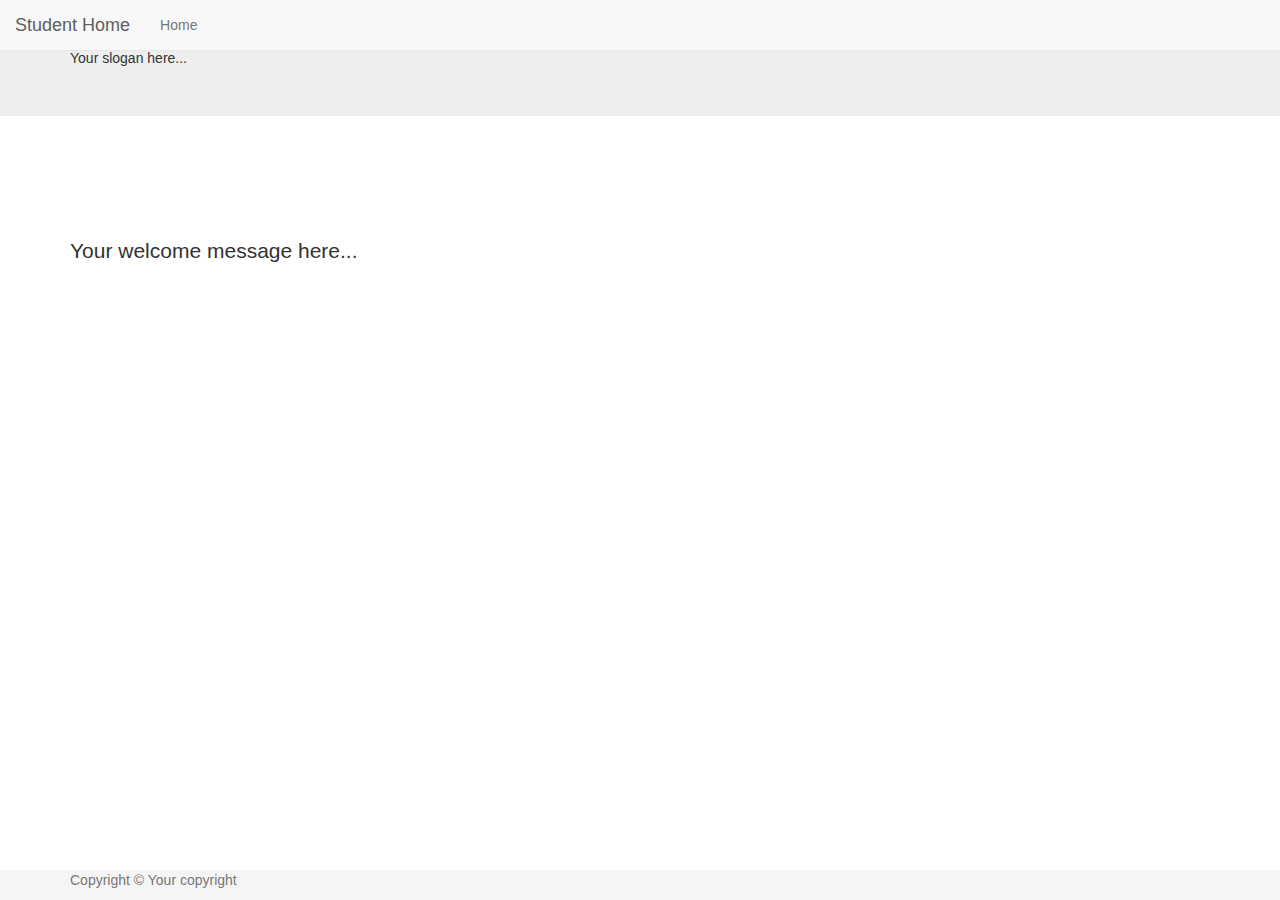
<file: Robosoft/WebContent/Robosoft/student/index.html>
<!DOCTYPE html>
<html lang="en">
  <head>
    <meta charset="utf-8">
    <meta http-equiv="X-UA-Compatible" content="IE=edge">
    <meta name="viewport" content="width=device-width, initial-scale=1.0">
    <meta name="description" content="">
    <meta name="author" content="">

    <title>Student Home</title>
    
    <!-- Bootstrap core CSS -->
    <link href="https://maxcdn.bootstrapcdn.com/bootstrap/3.1.1/css/bootstrap.min.css" rel="stylesheet">
    <!-- Just for debugging purposes. Don't actually copy this line! -->
    <!--[if lt IE 9]><script src="../../docs-assets/js/ie8-responsive-file-warning.js"></script><![endif]-->
    <!-- HTML5 shim and Respond.js IE8 support of HTML5 elements and media queries -->
    <!--[if lt IE 9]>
      <script src="https://oss.maxcdn.com/libs/html5shiv/3.7.0/html5shiv.js"></script>
      <script src="https://oss.maxcdn.com/libs/respond.js/1.3.0/respond.min.js"></script>	  
    <![endif]-->
  </head>

  <body style="height: 100%;">

    <!-- Wrap all page content here -->
    <div id="wrap" style="min-height: 100%; height: auto; margin: 0 auto -60px; padding: 0 0 60px;">

      <!-- Fixed navbar -->
      <nav class="navbar navbar-default navbar-fixed-top" role="navigation">
          <!-- Brand and toggle get grouped for better mobile display -->
          <div class="navbar-header">
            <button type="button" class="navbar-toggle" data-toggle="collapse" data-target="#navbar-collapse">
              <span class="sr-only">Toggle navigation</span>
              <span class="icon-bar"></span>
              <span class="icon-bar"></span>
              <span class="icon-bar"></span>
            </button>
            <a class="navbar-brand" href="#">Student Home</a>
          </div>
          
          <div class="collapse navbar-collapse" id="navbar-collapse">
            <ul id="main-menu" class="nav navbar-nav">
              
            </ul>
    
          </div><!--/.nav-collapse -->
      </nav>

	  <div class="jumbotron visible-lg visible-md" >
		<div class="container">
    			<div id="sloganHolder">
					Your slogan here...
				</div>
		</div>
	  </div>
	  
      <div class="page-header well visible-sm visible-xs">
            <h3 class="page-banner">
                Student Home
            </h3>
      </div>
	  
	  <!-- Begin page content -->
	  <div class="container" style="padding: 50px 15px 0;">
		<div id="content" >
        	<br/><br/>
            <p class="lead">Your welcome message here...</p>
            <br/><br/>
		</div>
	  </div>
	 
	  
    </div>

    <div id="footer" style="position: fixed; bottom: 0; width: 100%; background-color: #f5f5f5;">
      <div class="container">
        <p class="text-muted credit">Copyright &copy; Your copyright</p>
      </div>
    </div>


    <!-- Bootstrap core JavaScript
    ================================================== -->
    <!-- Placed at the end of the document so the pages load faster -->
    <script src="https://ajax.googleapis.com/ajax/libs/jquery/2.1.1/jquery.min.js"></script>
    <script src="https://maxcdn.bootstrapcdn.com/bootstrap/3.1.1/js/bootstrap.min.js"></script>

	<script>
		  $( document ).ready(function() {
              
		    $.getJSON("main.menu", function(data) {
				$.each(data, function(i, item) {
					var itemContent = "";
					if (item.subMenu.length > 0) {
						itemContent += "<li class=\"dropdown\"><a href=\"#\" class=\"dropdown-toggle\" data-toggle=\"dropdown\">" + item.name + " <b class=\"caret\"></b></a>";
						itemContent += "<ul class=\"dropdown-menu\">";
						$.each(item.subMenu, function(j, subitem) {
							itemContent += "<li><a href=\"" + subitem.link + "\" >" + subitem.name + "</a></li>";
						});
						itemContent += "</ul>";
					} else {
						itemContent += "<li><a href=\"" + item.link + "\" >" + item.name + "</a>";
					}
					itemContent += "</li>"
					$("#main-menu").append(itemContent);
				});
				
			});

		  });
		  		  
	</script>
  </body>
</html>
</file>
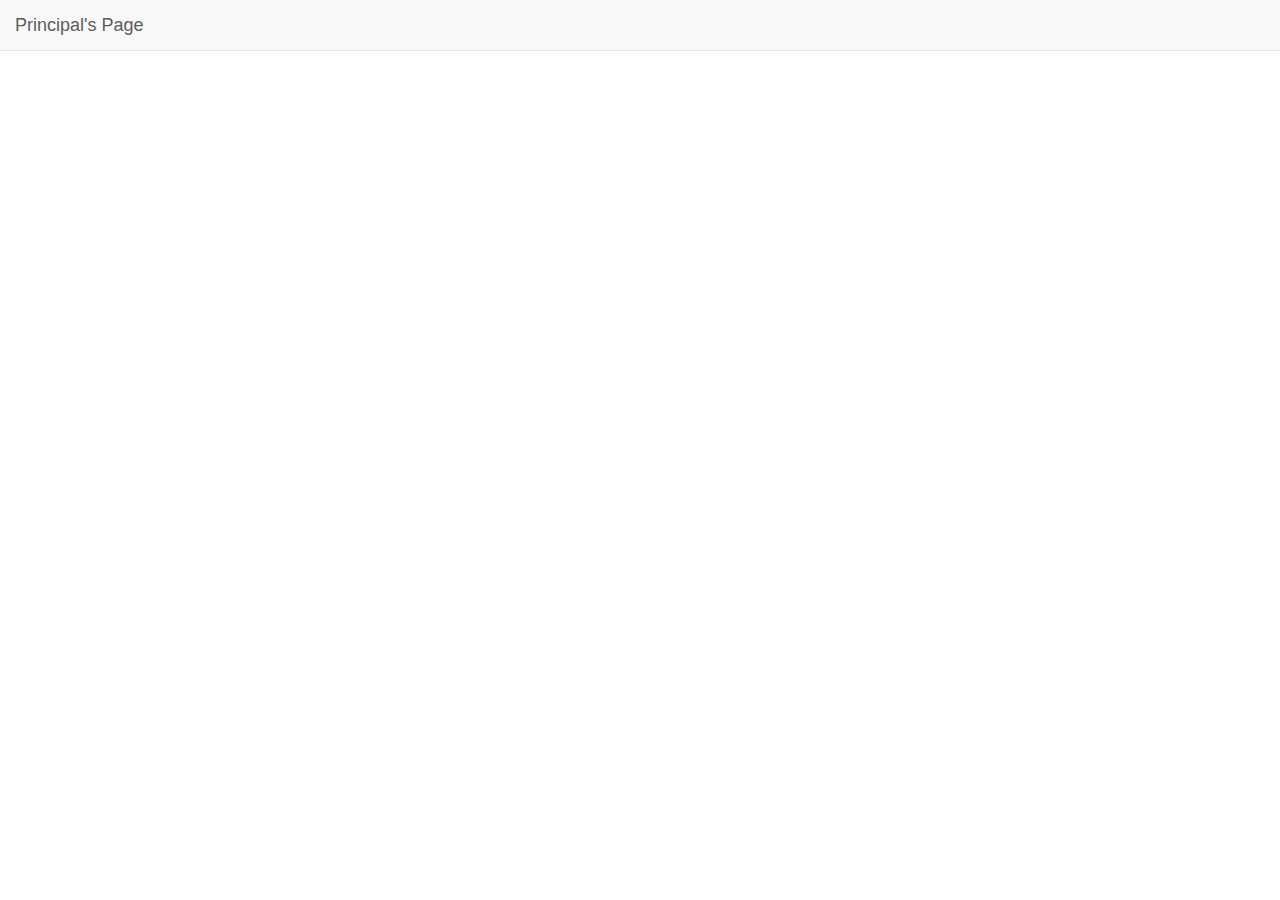
<file: Robosoft/WebContent/Robosoft/principal/header.html>
<!DOCTYPE html>
<html lang="en">
  <head>
    <meta charset="utf-8">
    <meta http-equiv="X-UA-Compatible" content="IE=edge">
    <meta name="viewport" content="width=device-width, initial-scale=1.0">
    <meta name="description" content="">
    <meta name="author" content="">

    <title>Principal's Page</title>
    
    <!-- Bootstrap core CSS -->
    <link href="https://maxcdn.bootstrapcdn.com/bootstrap/3.1.1/css/bootstrap.min.css" rel="stylesheet">
    <!-- Just for debugging purposes. Don't actually copy this line! -->
    <!--[if lt IE 9]><script src="../../docs-assets/js/ie8-responsive-file-warning.js"></script><![endif]-->
    <!-- HTML5 shim and Respond.js IE8 support of HTML5 elements and media queries -->
    <!--[if lt IE 9]>
      <script src="https://oss.maxcdn.com/libs/html5shiv/3.7.0/html5shiv.js"></script>
      <script src="https://oss.maxcdn.com/libs/respond.js/1.3.0/respond.min.js"></script>	  
    <![endif]-->
  </head>

  <body style="height: 100%;">

    <!-- Wrap all page content here -->
    <div id="wrap" style="min-height: 100%; height: auto; margin: 0 auto -60px; padding: 0 0 60px;">
	
      <!-- Fixed navbar -->
      <nav class="navbar navbar-default navbar-fixed-top" role="navigation">
          <!-- Brand and toggle get grouped for better mobile display -->
          <div class="navbar-header">
            <button type="button" class="navbar-toggle" data-toggle="collapse" data-target="#navbar-collapse">
              <span class="sr-only">Toggle navigation</span>
              <span class="icon-bar"></span>
              <span class="icon-bar"></span>
              <span class="icon-bar"></span>
            </button>
            <a class="navbar-brand" href="#">Principal's Page</a>
          </div>
          
          <div class="collapse navbar-collapse" id="navbar-collapse">
            <ul id="main-menu" class="nav navbar-nav">
              
            </ul>
    
          </div><!--/.nav-collapse -->
      </nav>

	  <!-- Begin page content -->
	  <div class="container" style="padding: 50px 15px 0;">
		<div id="content" >
</file>
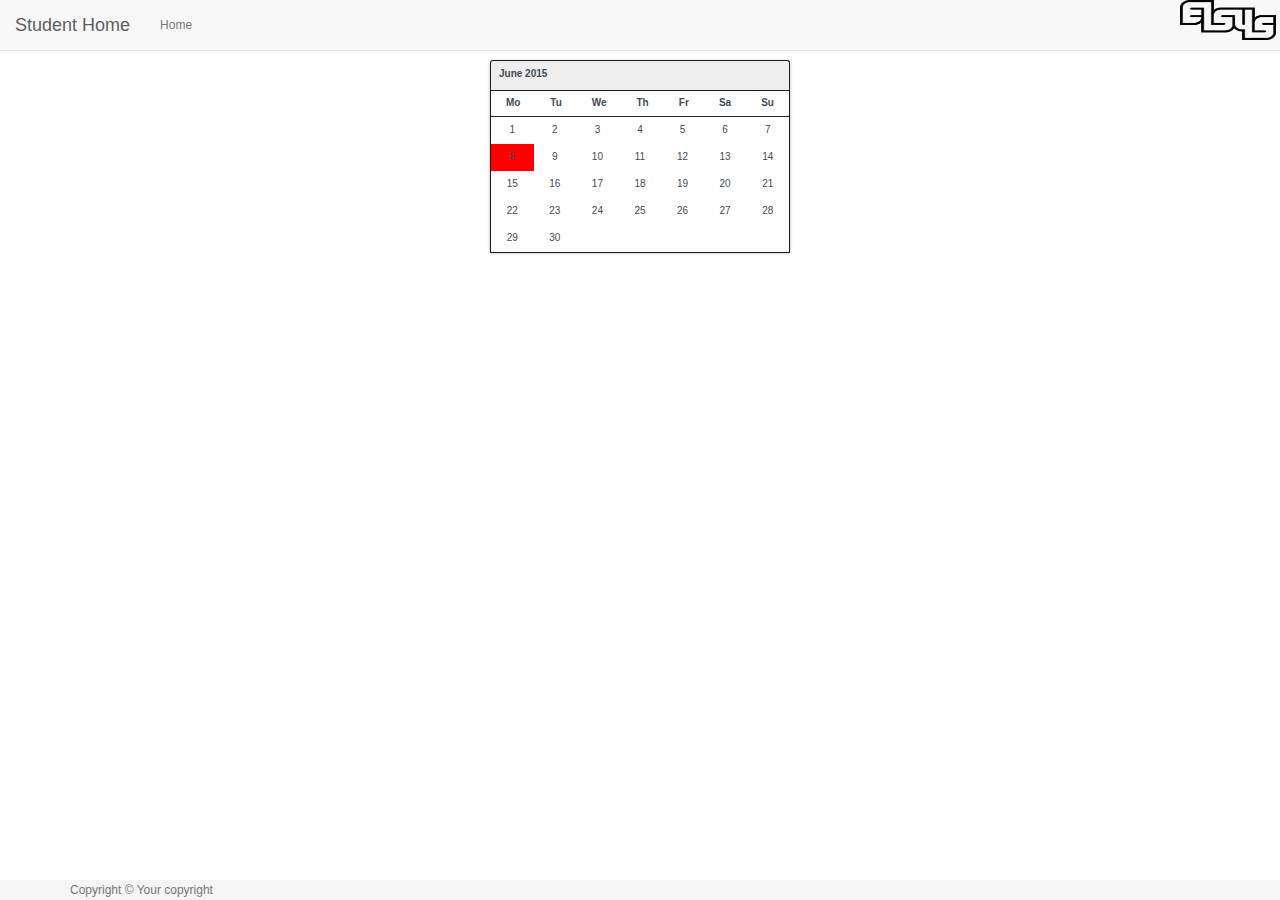
<file: Robosoft/WebContent/Robosoft/student/exams.html>
<!DOCTYPE html>
<html lang="en">
  <head>
    <meta charset="utf-8">
    <meta http-equiv="X-UA-Compatible" content="IE=edge">
    <meta name="viewport" content="width=device-width, initial-scale=1.0">
    <meta name="description" content="">
    <meta name="author" content="">

    <title>Students | Incoming Exams</title>
    
    <!-- Bootstrap core CSS -->
    <link href="https://maxcdn.bootstrapcdn.com/bootstrap/3.1.1/css/bootstrap.min.css" rel="stylesheet">
    <link rel="stylesheet" href="../css/style.css">
    
    <style>
        .graph{
            width:300px;
            height:300px;
            position:fixed;
            margin-left:-150px; /* half of width */
            margin-top:-150px;  /* half of height */
            top:50%;
            left:43.5%;
        }
        .datepicker-th{
            text-align:center;  
        }
    </style>
    <!-- Just for debugging purposes. Don't actually copy this line! -->
    <!--[if lt IE 9]><script src="../../docs-assets/js/ie8-responsive-file-warning.js"></script><![endif]-->
    <!-- HTML5 shim and Respond.js IE8 support of HTML5 elements and media queries -->
    <!--[if lt IE 9]>
      <script src="https://oss.maxcdn.com/libs/html5shiv/3.7.0/html5shiv.js"></script>
      <script src="https://oss.maxcdn.com/libs/respond.js/1.3.0/respond.min.js"></script>	  
    <![endif]-->
  </head>

  <body style="height: 100%;">

    <!-- Wrap all page content here -->
    <div id="wrap" style="min-height: 100%; height: auto; margin: 0 auto -60px; padding: 0 0 60px;">

      <!-- Fixed navbar -->
      <nav class="navbar navbar-default navbar-fixed-top" role="navigation">
          <!-- Brand and toggle get grouped for better mobile display -->
          <div class="navbar-header">
            <button type="button" class="navbar-toggle" data-toggle="collapse" data-target="#navbar-collapse">
              <span class="sr-only">Toggle navigation</span>
              <span class="icon-bar"></span>
              <span class="icon-bar"></span>
              <span class="icon-bar"></span>
            </button>
            <a class="navbar-brand" href="index.html">Student Home</a>
          </div>
          
          <div class="collapse navbar-collapse" id="navbar-collapse">
            <ul id="main-menu" class="nav navbar-nav">
            </ul>
            <img src="../tuestranc.png" height="40" width="100" style="float: right; padding-right:0.3%;padding-top:1,2%;">
    
          </div><!--/.nav-collapse -->
      </nav>
	  
      <div class="page-header well visible-sm visible-xs">
            <h3 class="page-banner">
                Student Graphs
            </h3>
      </div>
	  
    </div>
    
    <table class="datepicker">
    <caption class="datepicker-caption">
      <span class="datepicker-title">June 2015</span>
    </caption>
    <thead class="datepicker-head">
      <tr>
        <th class="datepicker-th">Mo</th>
        <th class="datepicker-th">Tu</th>
        <th class="datepicker-th">We</th>
        <th class="datepicker-th">Th</th>
        <th class="datepicker-th">Fr</th>
        <th class="datepicker-th">Sa</th>
        <th class="datepicker-th">Su</th>
      </tr>
    </thead>
    <tbody class="datepicker-body">
      <tr>
        <td class="datepicker-td"><a href="https://www.google.bg/">1</a></td>
        <td class="datepicker-td"><a href="index.html">2</a></td>
        <td class="datepicker-td"><a href="index.html">3</a></td>
        <td class="datepicker-td"><a href="index.html">4</a></td>
        <td class="datepicker-td"><a href="index.html">5</a></td>
        <td class="datepicker-td"><a href="index.html">6</a></td>
        <td class="datepicker-td"><a href="index.html">7</a></td>
      </tr>
      <tr>
        <td class="datepicker-td" style="background-color:red;"><a href="index.html">8</a></td>
        <td class="datepicker-td"><a href="index.html">9</a></td>
        <td class="datepicker-td"><a href="index.html">10</a></td>
        <td class="datepicker-td"><a href="index.html">11</a></td>
        <td class="datepicker-td"><a href="index.html">12</a></td>
        <td class="datepicker-td"><a href="index.html">13</a></td>
        <td class="datepicker-td"><a href="index.html">14</a></td>
      </tr>
      <tr>
        <td class="datepicker-td"><a href="index.html">15</a></td>
        <td class="datepicker-td"><a href="index.html">16</a></td>
        <td class="datepicker-td"><a href="index.html">17</a></td>
        <td class="datepicker-td"><a href="index.html">18</a></td>
        <td class="datepicker-td"><a href="index.html">19</a></td>
        <td class="datepicker-td"><a href="index.html">20</a></td>
        <td class="datepicker-td"><a href="index.html">21</a></td>
      </tr>
      <tr>
        <td class="datepicker-td"><a href="index.html">22</a></td>
        <td class="datepicker-td"><a href="index.html">23</a></td>
        <td class="datepicker-td"><a href="index.html">24</a></td>
        <td class="datepicker-td"><a href="index.html">25</a></td>
        <td class="datepicker-td"><a href="index.html">26</a></td>
        <td class="datepicker-td"><a href="index.html">27</a></td>
        <td class="datepicker-td"><a href="index.html">28</a></td>
      </tr>
      <tr>
        <td class="datepicker-td"><a href="index.html">29</a></td>
        <td class="datepicker-td"><a href="index.html">30</a></td>
      </tr>
    </tbody>
  </table>

    <div id="footer" style="position: fixed; bottom: 0; width: 100%; background-color: #f5f5f5;">
      <div class="container">
        <p class="text-muted credit">Copyright &copy; Your copyright</p>
      </div>
    </div>


    <!-- Bootstrap core JavaScript
    ================================================== -->
    <!-- Placed at the end of the document so the pages load faster -->
    <script src="https://ajax.googleapis.com/ajax/libs/jquery/2.1.1/jquery.min.js"></script>
    <script src="https://maxcdn.bootstrapcdn.com/bootstrap/3.1.1/js/bootstrap.min.js"></script>

	<script>
		  $( document ).ready(function() {
              
		    $.getJSON("main.menu", function(data) {
				$.each(data, function(i, item) {
					var itemContent = "";
					if (item.subMenu.length > 0) {
						itemContent += "<li class=\"dropdown\"><a href=\"#\" class=\"dropdown-toggle\" data-toggle=\"dropdown\">" + item.name + " <b class=\"caret\"></b></a>";
						itemContent += "<ul class=\"dropdown-menu\">";
						$.each(item.subMenu, function(j, subitem) {
							itemContent += "<li><a href=\"" + subitem.link + "\" >" + subitem.name + "</a></li>";
						});
						itemContent += "</ul>";
					} else {
						itemContent += "<li><a href=\"" + item.link + "\" >" + item.name + "</a>";
					}
					itemContent += "</li>"
					$("#main-menu").append(itemContent);
				});
				
			});

		  });
		  		  
	</script>
  </body>
</html>
</file>
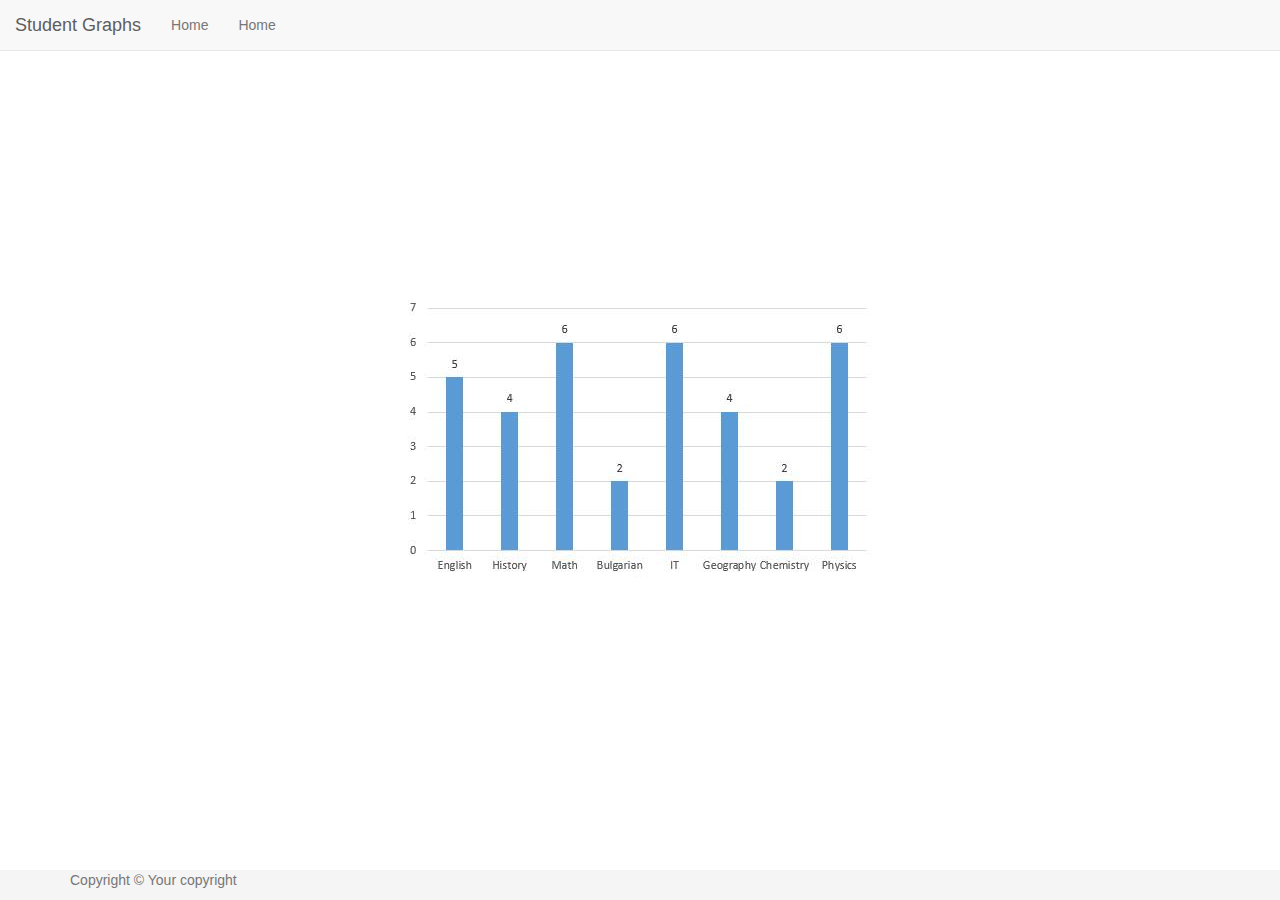
<file: Robosoft/WebContent/Robosoft/student/graphs.html>
<!DOCTYPE html>
<html lang="en">
  <head>
    <meta charset="utf-8">
    <meta http-equiv="X-UA-Compatible" content="IE=edge">
    <meta name="viewport" content="width=device-width, initial-scale=1.0">
    <meta name="description" content="">
    <meta name="author" content="">

    <title>Student Graphs</title>
    
    <!-- Bootstrap core CSS -->
    <link href="https://maxcdn.bootstrapcdn.com/bootstrap/3.1.1/css/bootstrap.min.css" rel="stylesheet">
    
    <style>
        .graph{
            width:300px;
            height:300px;
            position:fixed;
            margin-left:-150px; /* half of width */
            margin-top:-150px;  /* half of height */
            top:50%;
            left:43.5%;
        }
    </style>
    <!-- Just for debugging purposes. Don't actually copy this line! -->
    <!--[if lt IE 9]><script src="../../docs-assets/js/ie8-responsive-file-warning.js"></script><![endif]-->
    <!-- HTML5 shim and Respond.js IE8 support of HTML5 elements and media queries -->
    <!--[if lt IE 9]>
      <script src="https://oss.maxcdn.com/libs/html5shiv/3.7.0/html5shiv.js"></script>
      <script src="https://oss.maxcdn.com/libs/respond.js/1.3.0/respond.min.js"></script>	  
    <![endif]-->
  </head>

  <body style="height: 100%;">

    <!-- Wrap all page content here -->
    <div id="wrap" style="min-height: 100%; height: auto; margin: 0 auto -60px; padding: 0 0 60px;">

      <!-- Fixed navbar -->
      <nav class="navbar navbar-default navbar-fixed-top" role="navigation">
          <!-- Brand and toggle get grouped for better mobile display -->
          <div class="navbar-header">
            <button type="button" class="navbar-toggle" data-toggle="collapse" data-target="#navbar-collapse">
              <span class="sr-only">Toggle navigation</span>
              <span class="icon-bar"></span>
              <span class="icon-bar"></span>
              <span class="icon-bar"></span>
            </button>
            <a class="navbar-brand" href="#">Student Graphs</a>
          </div>
          
          <div class="collapse navbar-collapse" id="navbar-collapse">
            <ul id="main-menu" class="nav navbar-nav">
              <li>
                  <a href="index.html">Home</a>
              </li>
            </ul>
    
          </div><!--/.nav-collapse -->
      </nav>
	  
      <div class="page-header well visible-sm visible-xs">
            <h3 class="page-banner">
                Student Graphs
            </h3>
      </div>
	  
    </div>
    
    <div class="graph">
        <img src="../graph_sample.png" alt="graph sample">
    </div>

    <div id="footer" style="position: fixed; bottom: 0; width: 100%; background-color: #f5f5f5;">
      <div class="container">
        <p class="text-muted credit">Copyright &copy; Your copyright</p>
      </div>
    </div>


    <!-- Bootstrap core JavaScript
    ================================================== -->
    <!-- Placed at the end of the document so the pages load faster -->
    <script src="https://ajax.googleapis.com/ajax/libs/jquery/2.1.1/jquery.min.js"></script>
    <script src="https://maxcdn.bootstrapcdn.com/bootstrap/3.1.1/js/bootstrap.min.js"></script>

	<script>
		  $( document ).ready(function() {
              
		    $.getJSON("main.menu", function(data) {
				$.each(data, function(i, item) {
					var itemContent = "";
					if (item.subMenu.length > 0) {
						itemContent += "<li class=\"dropdown\"><a href=\"#\" class=\"dropdown-toggle\" data-toggle=\"dropdown\">" + item.name + " <b class=\"caret\"></b></a>";
						itemContent += "<ul class=\"dropdown-menu\">";
						$.each(item.subMenu, function(j, subitem) {
							itemContent += "<li><a href=\"" + subitem.link + "\" >" + subitem.name + "</a></li>";
						});
						itemContent += "</ul>";
					} else {
						itemContent += "<li><a href=\"" + item.link + "\" >" + item.name + "</a>";
					}
					itemContent += "</li>"
					$("#main-menu").append(itemContent);
				});
				
			});

		  });
		  		  
	</script>
  </body>
</html>
</file>
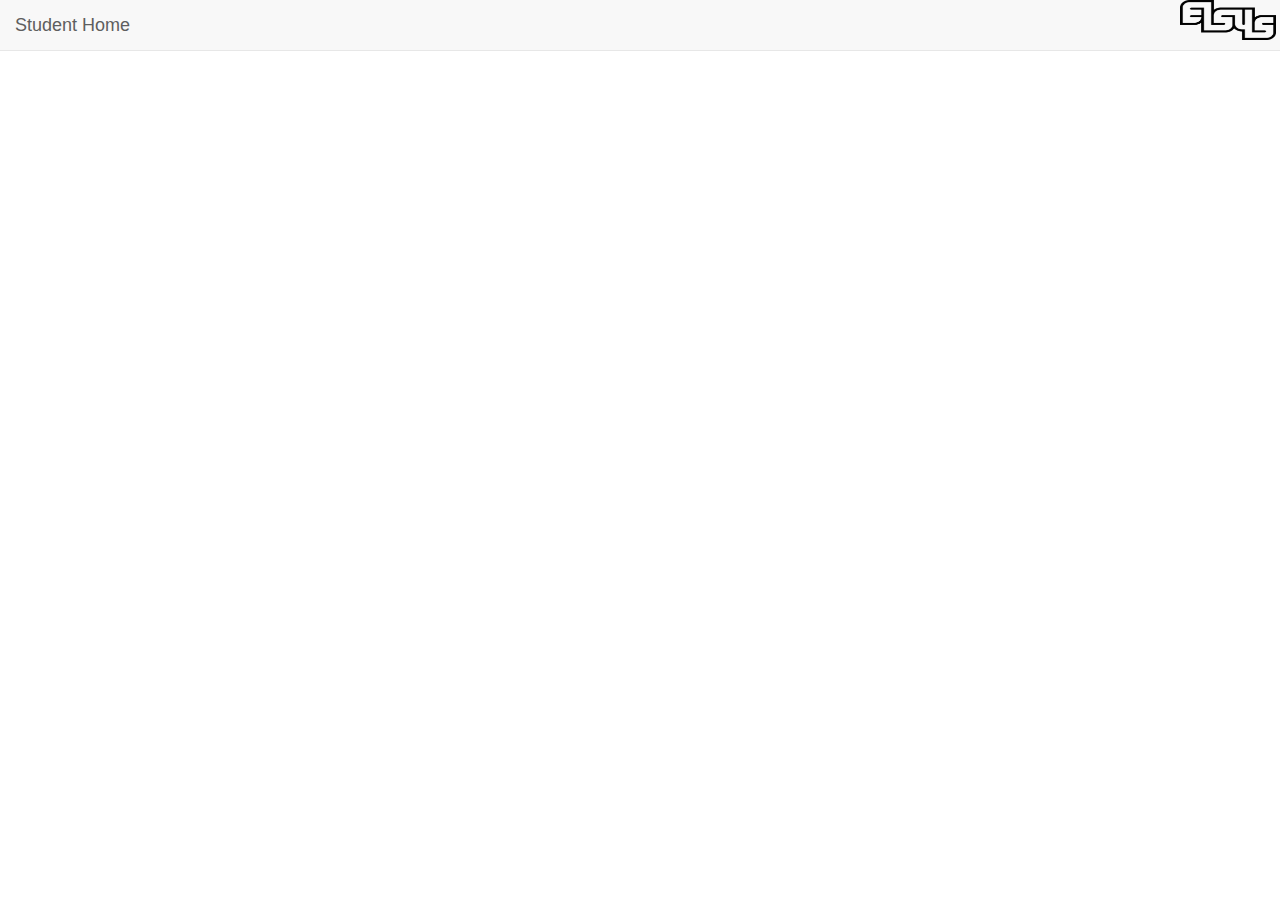
<file: Robosoft/WebContent/Robosoft/student/header.html>
<!DOCTYPE html>
<html lang="en">
  <head>
    <meta charset="utf-8">
    <meta http-equiv="X-UA-Compatible" content="IE=edge">
    <meta name="viewport" content="width=device-width, initial-scale=1.0">
    <meta name="description" content="">
    <meta name="author" content="">

    <title>Student Home</title>
    
    <!-- Bootstrap core CSS -->
    <link href="https://maxcdn.bootstrapcdn.com/bootstrap/3.1.1/css/bootstrap.min.css" rel="stylesheet">
    <!-- Just for debugging purposes. Don't actually copy this line! -->
    <!--[if lt IE 9]><script src="../../docs-assets/js/ie8-responsive-file-warning.js"></script><![endif]-->
    <!-- HTML5 shim and Respond.js IE8 support of HTML5 elements and media queries -->
    <!--[if lt IE 9]>
      <script src="https://oss.maxcdn.com/libs/html5shiv/3.7.0/html5shiv.js"></script>
      <script src="https://oss.maxcdn.com/libs/respond.js/1.3.0/respond.min.js"></script>	  
    <![endif]-->
  </head>

  <body style="height: 100%;">

    <!-- Wrap all page content here -->
    <div id="wrap" style="min-height: 100%; height: auto; margin: 0 auto -60px; padding: 0 0 60px;">
	
      <!-- Fixed navbar -->
      <nav class="navbar navbar-default navbar-fixed-top" role="navigation">
          <!-- Brand and toggle get grouped for better mobile display -->
          <div class="navbar-header">
            <button type="button" class="navbar-toggle" data-toggle="collapse" data-target="#navbar-collapse">
              <span class="sr-only">Toggle navigation</span>
              <span class="icon-bar"></span>
              <span class="icon-bar"></span>
              <span class="icon-bar"></span>
            </button>
            <a class="navbar-brand" href="#">Student Home</a>
          </div>
          
          <div class="collapse navbar-collapse" id="navbar-collapse">
            <ul id="main-menu" class="nav navbar-nav">
              
            </ul>
            <img src="../tuestranc.png" height="40" width="100" style="float: right; padding-right:0.3%;padding-top:1,2%;">
    
          </div><!--/.nav-collapse -->
      </nav>

	  <!-- Begin page content -->
	  <div class="container" style="padding: 50px 15px 0;">
		<div id="content" >
</file>
<file: Robosoft/WebContent/Robosoft/css/style.css>
html, body, div, span, applet, object, iframe,
h1, h2, h3, h4, h5, h6, p, blockquote, pre,
a, abbr, acronym, address, big, cite, code,
del, dfn, em, img, ins, kbd, q, s, samp,
small, strike, strong, sub, sup, tt, var,
b, u, i, center,
dl, dt, dd, ol, ul, li,
fieldset, form, label, legend,
table, caption, tbody, tfoot, thead, tr, th, td,
article, aside, canvas, details, embed,
figure, figcaption, footer, header, hgroup,
menu, nav, output, ruby, section, summary,
time, mark, audio, video {
  margin: 0;
  padding: 0;
  border: 0;
  font-size: 100%;
  font: inherit;
  vertical-align: baseline;
}

article, aside, details, figcaption, figure,
footer, header, hgroup, menu, nav, section {
  display: block;
}

body {
  line-height: 0px;
}

ol, ul {
  list-style: none;
}

blockquote, q {
  quotes: none;
}

blockquote:before, blockquote:after,
q:before, q:after {
  content: '';
  content: none;
}

table {
  border-collapse: collapse;
  border-spacing: 0;
  width: 300px;
  height: 100px;
}
tr {
	width:300px;
}
tbody {
	border-bottom:1px;
}

body {
  font: 12px/20px 'Lucida Grande', Verdana, sans-serif;
  color: #404040;
  background: #fff;
}

.datepicker {
  position: relative;
  margin: 60px auto;
  padding: 4px;
  font-size: 10px;
  text-align: center;
  background: #fff;
  //border: 1px solid #0e1013;
  //border-collapse: separate;
  //border-radius: 4px 4px 3px 3px;
  //-webkit-box-shadow: 0 1px #181c21, 0 2px #14171b, 0 3px 3px rgba(0, 0, 0, 0.3);
  box-shadow: 0 1px #181c21, 0 1px #14171b, 0 1px 3px rgba(0, 0, 0, 0.3);
}
.datepicker:before, .datepicker:after {
  content: '';
  position: absolute;
  top: -8px;
  left: 50%;
  width: 0;
  height: 0;
  margin-left: -4px;
  //border: 4px solid transparent;
  //border-bottom-color: #ccc;
}
.datepicker:before {
  top: -9px;
  //border-bottom-color: #14171b;
}

.datepicker-caption {
  display: block;
  position: relative;
  line-height: 29px;
  background: #eee;
  border: 1px solid #1b1e24;
  border-bottom-color: #181b21;
  border-radius: 3px 3px 0 0;
  //background-image: -webkit-linear-gradient(top, #428bca, #428bca 50%, #428bca 50%, #428bca);
  //background-image: -moz-linear-gradient(top, #428bca, #428bca 50%, #428bca 50%, #428bca);
  background-image: -o-linear-gradient(top, #414b56, #323841 50%, #2b323a 50%, #252a31);
  //background-image: linear-gradient(to bottom, #414b56, #323841 50%, #2b323a 50%, #252a31);
  //webkit-box-shadow: inset 0 1px rgba(255, 255, 255, 0.1), 0 1px 2px rgba(0, 0, 0, 0.2);
  //box-shadow: inset 0 1px rgba(255, 255, 255, 0.1), 0 1px 2px rgba(0, 0, 0, 0.2);
}

.datepicker-title {
  display: inline-block;
  vertical-align: top;
  line-height: 18px;
  margin: 4px 0;
  padding: 0 8px 1px;
  font-weight: bold;
  color: #414b56;
  //text-shadow: 0 1px 1px rgba(0, 0, 0, 0.5);
  background: #eee;
  //border: 1px solid;
  border-color: #ccc #ccc #ccc;
 // border-radius: 2px;
  webkit-box-shadow: inset 0 1px 2px rgba(0, 0, 0, 0.2), 0 1px rgba(255, 255, 255, 0.08);
  //box-shadow: inset 0 1px 2px rgba(0, 0, 0, 0.2), 0 1px rgba(255, 255, 255, 0.08);
}

.datepicker-head {
  display: block;
  background: #fff;
  border: 1px solid #1b1e25;
  border-width: 0 1px;
}

.datepicker-th {
  width: 300px;
  line-height: 24px;
  padding-bottom: 1px;
  font-weight: bold;
  color: #414b56;
  border-bottom: 1px solid #232833;
}

.datepicker-body {
  display: block;
  background: #fff;
  border: 1px solid #1b1e25;
  border-top: 0;
  border-bottom: 0px;
  border-radius: 0 0 0px 0px;
}

.datepicker-td {
  width: 300px;
  line-height: 26px;
  padding-bottom: 1px;
  color: #414b56;
 // text-shadow: 0 1px 1px rgba(0, 0, 0, 0.3);
  border-bottom: 0px solid #323841;
 // webkit-box-shadow: inset 0 1px rgba(255, 255, 255, 0.06);
 // box-shadow: inset 0 0px rgba(255, 255, 255, 0.06);
}
.datepicker-td > a {
  display: block;
  color: inherit;
  text-decoration: none;
}
.datepicker-td > a:hover {
  color: #1dd87e;
}
</file>
